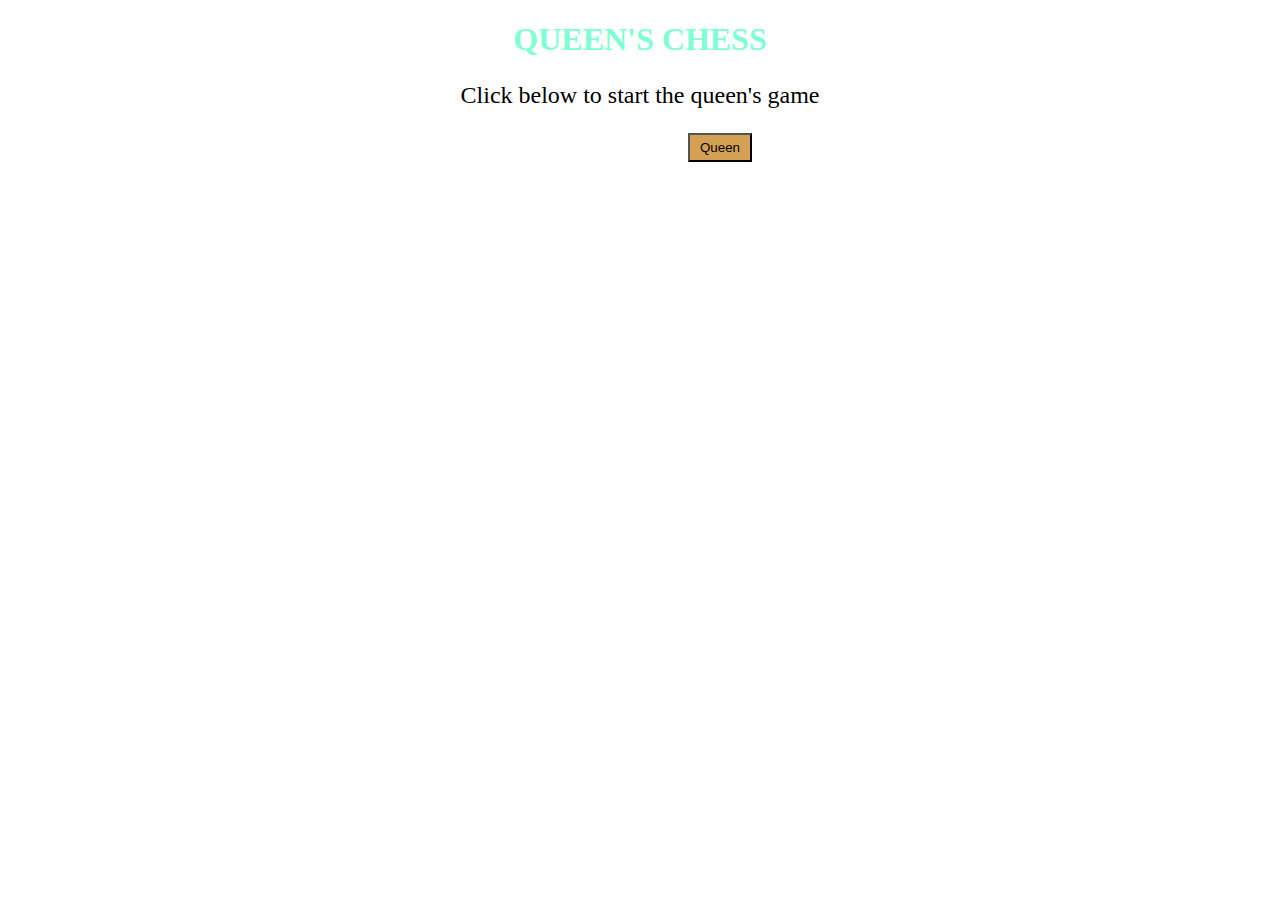
<file: chess/index.html>
<!-- HTML file for the queen project -->

<!DOCTYPE html>
<html lang="en">
<head>
    <meta charset="UTF-8">
    <meta name="viewport" content="width=device-width, initial-scale=1.0">
    <script scr="queen.js"></script>
    <title>Chess</title>
</head>
<body>
    <h1>QUEEN'S CHESS</h1>
    <p>Click below to start the queen's game</p>
    <button class="btn" onclick="queen(direction, position)">Queen</button>
    <style>
        h1{
            color: aquamarine;
            text-align: center
        }
        p{
            color: black;
            font-size: 1.5em;
            font-weight: 300;
            text-align: center;
        }
        .btn{
            background-color: rgb(212, 161, 84);
            color: black;
            border-color: black;
            padding: 5px 10px;
        }
        button {
            position: fixed;
            margin: 0 680px;
        }
        .btn:hover {
            background: lightgray;
        }
    </style>
</body>
</html>
</file>
